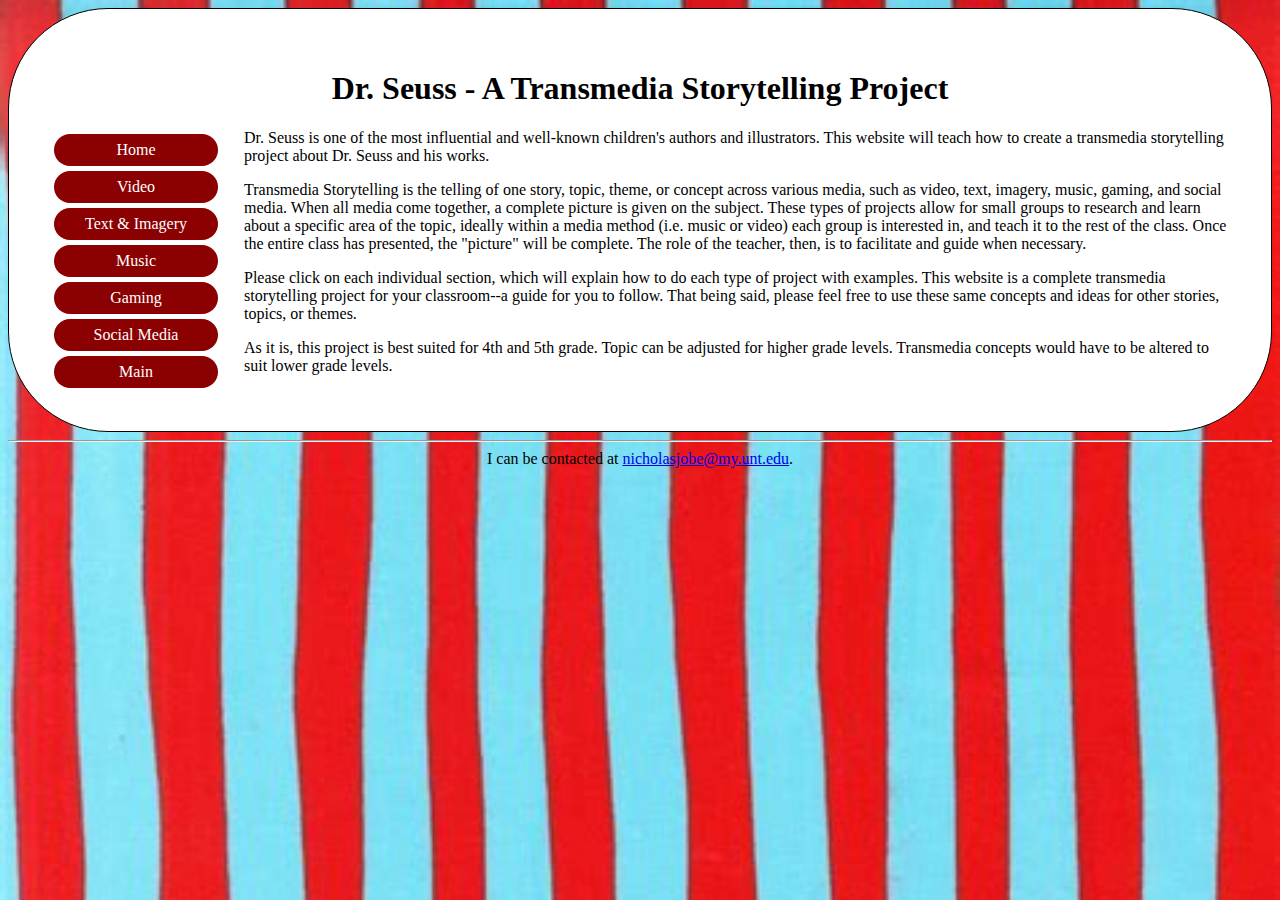
<file: index.html>
<!doctype html>
<html>
<head>
<link href="stylesheet.css" rel="stylesheet">
<meta charset="utf-8">
<title>Transmedia Storytelling</title>
</head>
<body>
	<div class="boxed">
		<p><center><strong><h1>Dr. Seuss - A Transmedia Storytelling Project</h1></strong></center></p>
	<div class="nav">
	<nav role="main">
  <li><a href="index.html" class="home">Home</a></li>
  <li><a href="video.html" class="video">Video</a></li>
  <li><a href="textimage.html" class="text">Text & Imagery</a></li>
  <li><a href="music.html" class="music">Music</a></li>
  <li><a href="gaming.html" class="gaming">Gaming</a></li>
  <li><a href="social_media.html" class="socialMedia">Social Media</a></li>
  <li><a class="active"
	href="https://classes.lt.unt.edu/Spring_2021/LTEC_5421_02x/njj0038/Assignment1/">Main</a></li>
	</nav>
	</div>
	<section id="main">
	<p>Dr. Seuss is one of the most influential and well-known children's authors and illustrators. This website will teach how to create a transmedia storytelling project about Dr. Seuss and his works.</p>
	<p>Transmedia Storytelling is the telling of one story, topic, theme, or concept across various media, such as video, text, imagery, music, gaming, and social media. When all media come together, a complete picture is given on the subject. These types of projects allow for small groups to research and learn about a specific area of the topic, ideally within a media method (i.e. music or video) each group is interested in, and teach it to the rest of the class. Once the entire class has presented, the "picture" will be complete. The role of the teacher, then, is to facilitate and guide when necessary.</p>
	<p>Please click on each individual section, which will explain how to do each type of project with examples. This website is a complete transmedia storytelling project for your classroom--a guide for you to follow. That being said, please feel free to use these same concepts and ideas for other stories, topics, or themes.</p>
	<p>As it is, this project is best suited for 4th and 5th grade. Topic can be adjusted for higher grade levels. Transmedia concepts would have to be altered to suit lower grade levels.</p>
		</section>
	</div>
	<hr>
	<footer><center>I can be contacted at <a href="mailto:nicholasjobe@my.unt.edu">nicholasjobe@my.unt.edu</a>.</center></footer>
</body>
</html>
</file>
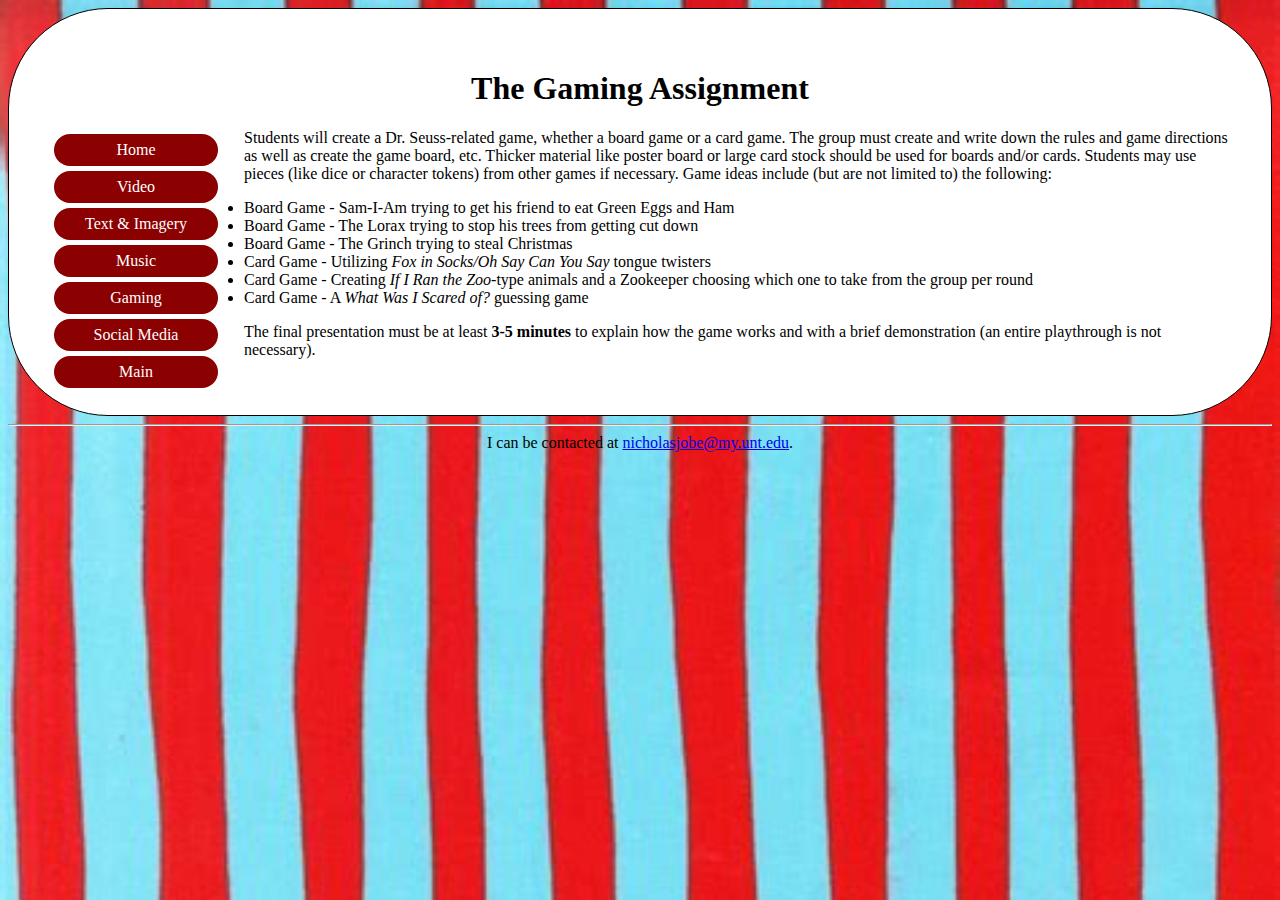
<file: gaming.html>
<!doctype html>
<html>
<head>
<link href="stylesheet.css" rel="stylesheet">
<meta charset="utf-8">
<title>Transmedia Storytelling</title>
</head>
<body>
	<div class="boxed">
<p><center><strong><h1>The Gaming Assignment</h1></strong></center></p>
	<div class="nav">
	<nav>
  <li><a href="index.html" class="home">Home</a></li>
  <li><a href="video.html" class="video">Video</a></li>
  <li><a href="textimage.html" class="text">Text & Imagery</a></li>
  <li><a href="music.html" class="music">Music</a></li>
  <li><a href="gaming.html" class="gaming">Gaming</a></li>
  <li><a href="social_media.html" class="socialMedia">Social Media</a></li>
 <li><a class="active"
	href="https://classes.lt.unt.edu/Spring_2021/LTEC_5421_02x/njj0038/Assignment1/">Main</a></li>
	</nav>
	</div>
		<section id="main">
	<p>Students will create a Dr. Seuss-related game, whether a board game or a card game. The group must create and write down the rules and game directions as well as create the game board, etc. Thicker material like poster board or large card stock should be used for boards and/or cards. Students may use pieces (like dice or character tokens) from other games if necessary. Game ideas include (but are not limited to) the following:</p>
		<ul>
		<li>Board Game - Sam-I-Am trying to get his friend to eat Green Eggs and Ham</li>
		<li>Board Game - The Lorax trying to stop his trees from getting cut down</li>
		<li>Board Game - The Grinch trying to steal Christmas</li>
		<li>Card Game - Utilizing <i>Fox in Socks/Oh Say Can You Say</i> tongue twisters</li>
		<li>Card Game - Creating <i>If I Ran the Zoo</i>-type animals and a Zookeeper choosing which one to take from the group per round</li>
		<li>Card Game - A <i>What Was I Scared of?</i> guessing game</li>
		</ul>
		<p>The final presentation must be at least <b>3-5 minutes</b> to explain how the game works and with a brief demonstration (an entire playthrough is not necessary).</p>
		</section>
	</div>
	<hr>
	<footer><center>I can be contacted at <a href="mailto:nicholasjobe@my.unt.edu">nicholasjobe@my.unt.edu</a>.</center></footer>
</body>
</html>
</file>
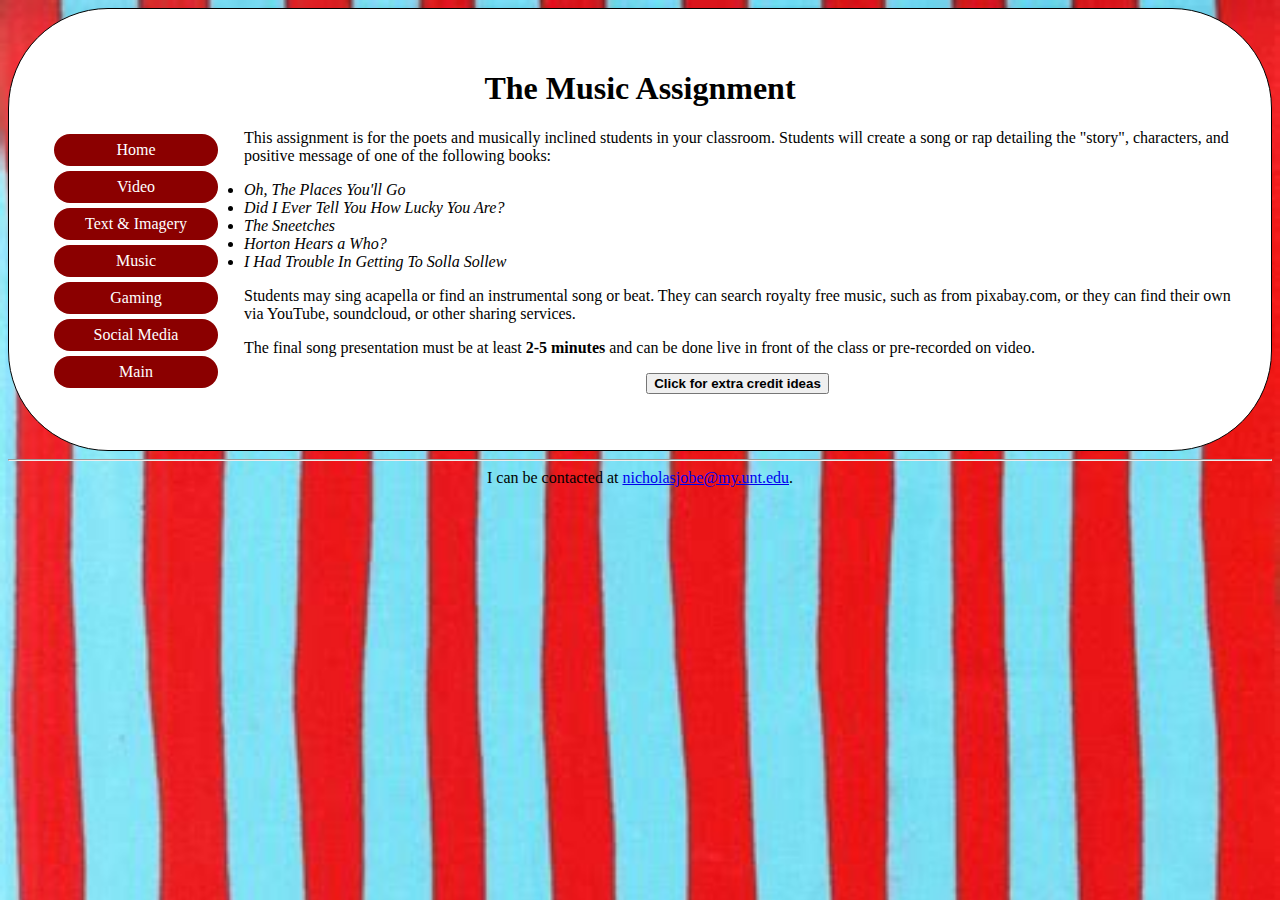
<file: music.html>
<!doctype html>
<html>
<head>
<link href="stylesheet.css" rel="stylesheet">
<meta charset="utf-8">
<title>Transmedia Storytelling</title>
</head>
<body>
	<div class="boxed">
	<p><center><strong><h1>The Music Assignment</h1></strong></center></p>
	<div class="nav">
	<nav>
  <li><a href="index.html" class="home">Home</a></li>
  <li><a href="video.html" class="video">Video</a></li>
  <li><a href="textimage.html" class="text">Text & Imagery</a></li>
  <li><a href="music.html" class="music">Music</a></li>
  <li><a href="gaming.html" class="gaming">Gaming</a></li>
  <li><a href="social_media.html" class="socialMedia">Social Media</a></li>
  <li><a class="active"
	href="https://classes.lt.unt.edu/Spring_2021/LTEC_5421_02x/njj0038/Assignment1/">Main</a></li>
	</nav>
	</div>
		<section id="main">
	<p>This assignment is for the poets and musically inclined students in your classroom. Students will create a song or rap detailing the "story", characters, and positive message of one of the following books:</p>
		<ul>
			<li><i>Oh, The Places You'll Go</i></li>
			<li><i>Did I Ever Tell You How Lucky You Are?</i></li>
			<li><i>The Sneetches</i></li>
			<li><i>Horton Hears a Who?</i></li>
			<li><i>I Had Trouble In Getting To Solla Sollew</i></li>
		</ul>
	<p>Students may sing acapella or find an instrumental song or beat. They can search royalty free music, such as from pixabay.com, or they can find their own via YouTube, soundcloud, or other sharing services.</p>
	<p>The final song presentation must be at least <b>2-5 minutes</b> and can be done live in front of the class or pre-recorded on video.</p>
		
		<script>
		function toggleText() {
  var text = document.getElementById("demo");
  if (text.style.display === "none") {
    text.style.display = "block";
  } else {
    text.style.display = "none";
  }
}
		</script>
	<center>
			<p><button type="button" onclick="toggleText()"><b>Click for extra credit ideas</b></button></p>
		<p id="demo" style="display: none"><b>For extra credit, if they're very talented, they can make their own music or beat, but that isn't required.</b></p>
		</center>
		</section>
	</div>
	<hr>
	<footer><center>I can be contacted at <a href="mailto:nicholasjobe@my.unt.edu">nicholasjobe@my.unt.edu</a>.</center></footer>
</body>
</html>
</file>
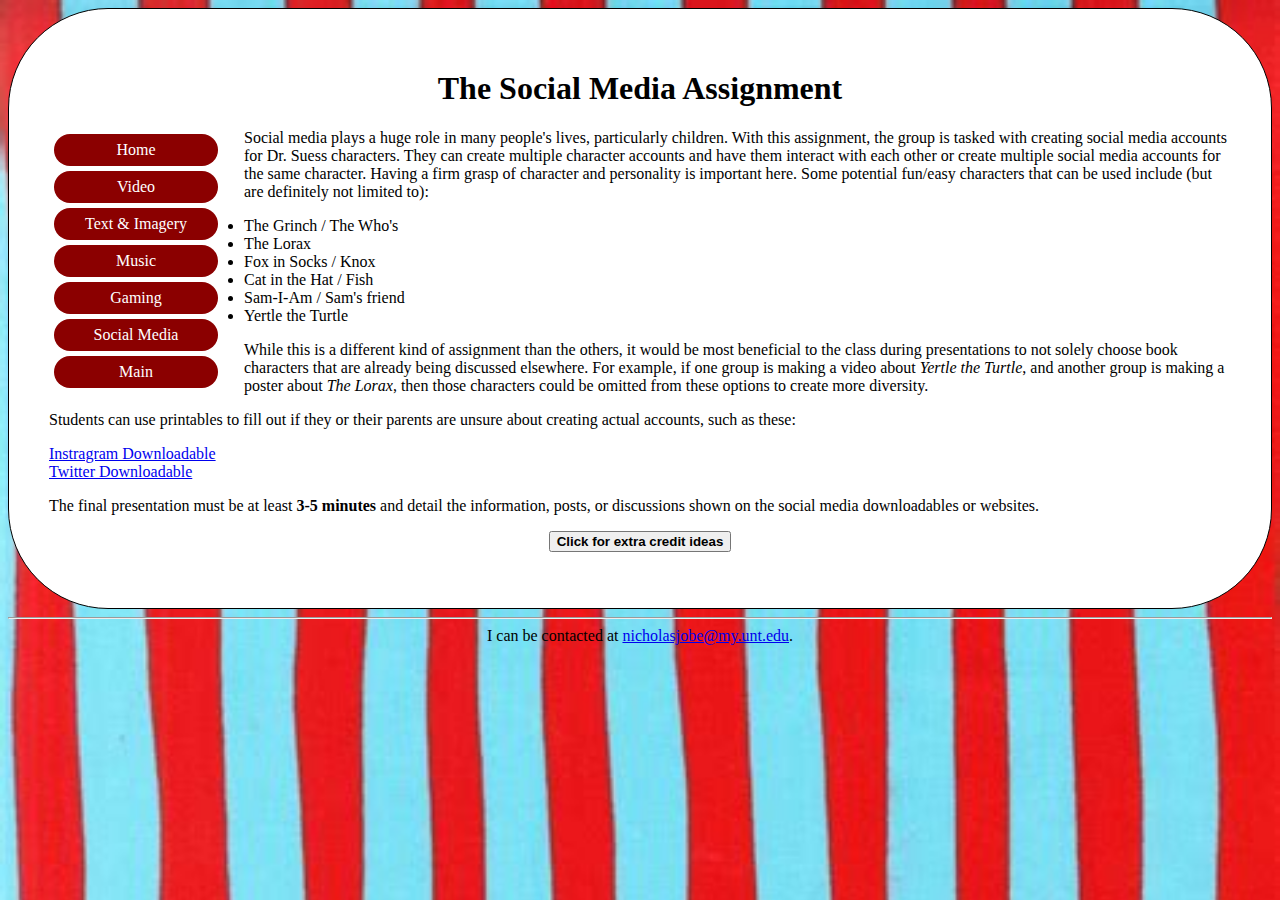
<file: social_media.html>
<!doctype html>
<html>
<head>
<link href="stylesheet.css" rel="stylesheet">
<meta charset="utf-8">
<title>Transmedia Storytelling</title>
</head>
<body>
	<div class="boxed">
	<p><center><strong><h1>The Social Media Assignment</h1></strong></center></p>
	<div class="nav">
	<nav>
  <li><a href="index.html" class="home">Home</a></li>
  <li><a href="video.html" class="video">Video</a></li>
  <li><a href="textimage.html" class="text">Text & Imagery</a></li>
  <li><a href="music.html" class="music">Music</a></li>
  <li><a href="gaming.html" class="gaming">Gaming</a></li>
  <li><a href="social_media.html" class="socialMedia">Social Media</a></li>
 <li><a class="active"
	href="https://classes.lt.unt.edu/Spring_2021/LTEC_5421_02x/njj0038/Assignment1/">Main</a></li>
	</nav>
	</div>
		<section id="main">
	<p>Social media plays a huge role in many people's lives, particularly children. With this assignment, the group is tasked with creating social media accounts for Dr. Suess characters. They can create multiple character accounts and have them interact with each other or create multiple social media accounts for the same character. Having a firm grasp of character and personality is important here. Some potential fun/easy characters that can be used include (but are definitely not limited to):</p>
				<ul>
		<li>The Grinch / The Who's</li>
		<li>The Lorax</li>
		<li>Fox in Socks / Knox</li>
		<li>Cat in the Hat / Fish</li>
		<li>Sam-I-Am / Sam's friend</li>
		<li>Yertle the Turtle</li>
		</ul>
	<p>While this is a different kind of assignment than the others, it would be most beneficial to the class during presentations to not solely choose book characters that are already being discussed elsewhere. For example, if one group is making a video about <i>Yertle the Turtle</i>, and another group is making a poster about <i>The Lorax</i>, then those characters could be omitted from these options to create more diversity.</p>
	<p>Students can use printables to fill out if they or their parents are unsure about creating actual accounts, such as these:</p>
	<a href="SeussInsta.jpg" download="Instagram.jpg">Instragram Downloadable</a>
	<br><a href="SeussTwitter.jpg" download="Twitter.jpg">Twitter Downloadable</a>
	
	<p>The final presentation must be at least <b>3-5 minutes</b> and detail the information, posts, or discussions shown on the social media downloadables or websites.</p>
	
	<script>
		function toggleText() {
  var text = document.getElementById("demo");
  if (text.style.display === "none") {
    text.style.display = "block";
  } else {
    text.style.display = "none";
  }
}
		</script>
		<center>
			<p><button type="button" onclick="toggleText()"><b>Click for extra credit ideas</b></button></p>
		<p id="demo" style="display: none"><b>For extra credit, students can create TikTok videos or a Pinterest page in character (What kind of TikTok videos would this character make? What would they "pin" on their Pinterest? Etc.)</b></p>
		</center>
		</section>
	</div>
	<hr>
	<footer><center>I can be contacted at <a href="mailto:nicholasjobe@my.unt.edu">nicholasjobe@my.unt.edu</a>.</center></footer>
</body>
</html>
</file>
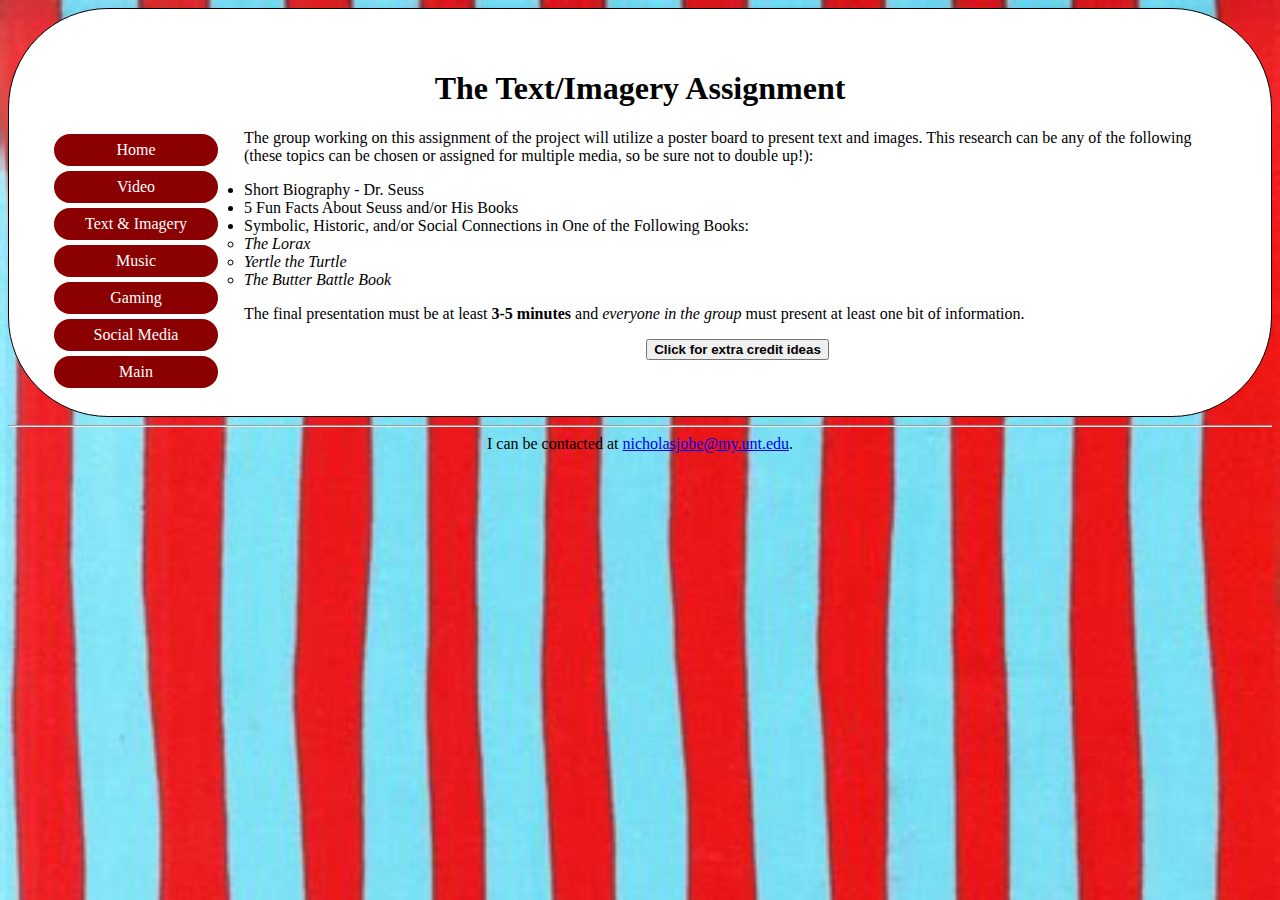
<file: textimage.html>
<!doctype html>
<html>
<head>
<link href="stylesheet.css" rel="stylesheet">
<meta charset="utf-8">
<title>Transmedia Storytelling</title>
</head>
<body>
	<div class="boxed">
	<p><center><strong><h1>The Text/Imagery Assignment</h1></strong></center></p>
	<div class="nav">
	<nav role="main">
  <li><a href="index.html" class="home">Home</a></li>
  <li><a href="video.html" class="video">Video</a></li>
  <li><a href="textimage.html" class="text">Text & Imagery</a></li>
  <li><a href="music.html" class="music">Music</a></li>
  <li><a href="gaming.html" class="gaming">Gaming</a></li>
  <li><a href="social_media.html" class="socialMedia">Social Media</a></li>
 <li><a class="active"
	href="https://classes.lt.unt.edu/Spring_2021/LTEC_5421_02x/njj0038/Assignment1/">Main</a></li>
	</nav>
	</div>
	<section id="main">
	<p>The group working on this assignment of the project will utilize a poster board to present text and images. This research can be any of the following (these topics can be chosen or assigned for multiple media, so be sure not to double up!):</p>
		<ul class="roman">
		<li>Short Biography - Dr. Seuss</li>
		<li>5 Fun Facts About Seuss and/or His Books</li>
		<li>Symbolic, Historic, and/or Social Connections in One of the Following Books:</li>
		<ul class="square">
			<li><i>The Lorax</i></li>
			<li><i>Yertle the Turtle</i></li>
			<li><i>The Butter Battle Book</i></li>
			</ul>
		</ul>
	<p>The final presentation must be at least <b>3-5 minutes</b> and <i>everyone in the group</i> must present at least one bit of information.</p>
		
		<script>
		function toggleText() {
  var text = document.getElementById("demo");
  if (text.style.display === "none") {
    text.style.display = "block";
  } else {
    text.style.display = "none";
  }
}
		</script>
		<center>
			<p><button type="button" onclick="toggleText()"><b>Click for extra credit ideas</b></button></p>
		<p id="demo" style="display: none"><b>For extra credit, students may create a PowerPoint or Prezi.</b></p>
		</center>
		</section>
	</div>
	<hr>
	<footer><center>I can be contacted at <a href="mailto:nicholasjobe@my.unt.edu">nicholasjobe@my.unt.edu</a>.</center></footer>
</body>
</html>
</file>
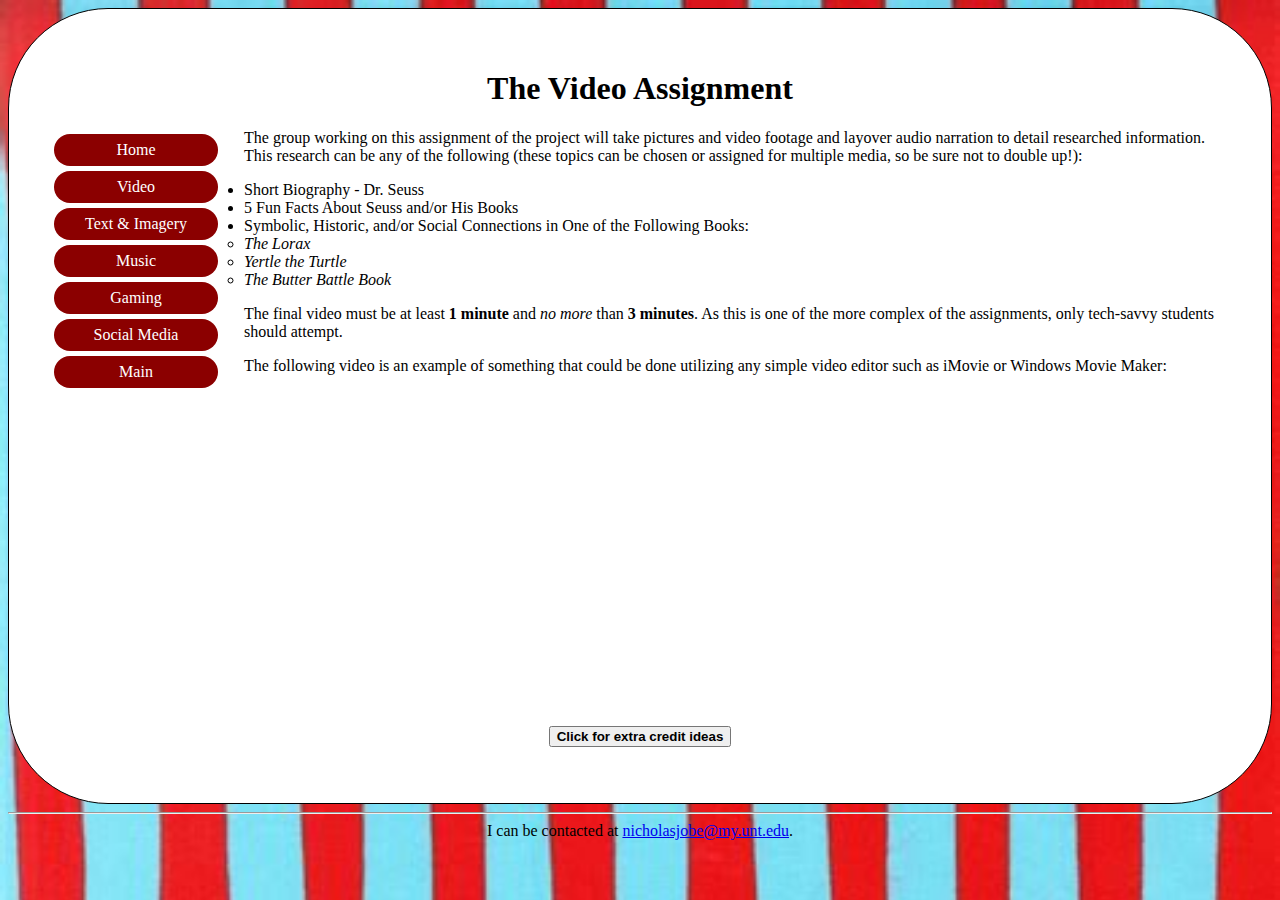
<file: video.html>
<!doctype html>
<html>
<head>
<link href="stylesheet.css" rel="stylesheet">
<meta charset="utf-8">
<title>Transmedia Storytelling</title>
</head>
<body>
	<div class="boxed">
		<p><center><strong><h1>The Video Assignment</h1></strong></center></p>
	<div class="nav">
	<nav role="main">
  <li><a href="index.html" class="home">Home</a></li>
  <li><a href="video.html" class="video">Video</a></li>
  <li><a href="textimage.html" class="text">Text & Imagery</a></li>
  <li><a href="music.html" class="music">Music</a></li>
  <li><a href="gaming.html" class="gaming">Gaming</a></li>
  <li><a href="social_media.html" class="socialMedia">Social Media</a></li>
 <li><a class="active"
	href="https://classes.lt.unt.edu/Spring_2021/LTEC_5421_02x/njj0038/Assignment1/">Main</a></li>
	</nav>
	</div>
	<section id="main">
	<p>The group working on this assignment of the project will take pictures and video footage and layover audio narration to detail researched information. This research can be any of the following (these topics can be chosen or assigned for multiple media, so be sure not to double up!):</p>
		<ul class="roman">
		<li>Short Biography - Dr. Seuss</li>
		<li>5 Fun Facts About Seuss and/or His Books</li>
		<li>Symbolic, Historic, and/or Social Connections in One of the Following Books:</li>
		<ul class="square">
			<li><i>The Lorax</i></li>
			<li><i>Yertle the Turtle</i></li>
			<li><i>The Butter Battle Book</i></li>
			</ul>
		</ul>
	<p>The final video must be at least <b>1 minute</b> and <i>no more</i> than <b>3 minutes</b>. As this is one of the more complex of the assignments, only tech-savvy students should attempt.</p>
	
	<p>The following video is an example of something that could be done utilizing any simple video editor such as iMovie or Windows Movie Maker:</p>
		<center>
		<iframe width="560" height="315" src="https://www.youtube.com/embed/iQH_lz7s_7E" title="YouTube video player" frameborder="0" allow="accelerometer; autoplay; clipboard-write; encrypted-media; gyroscope; picture-in-picture" allowfullscreen></iframe>
		</center>
		
		<script>
		function toggleText() {
  var text = document.getElementById("demo");
  if (text.style.display === "none") {
    text.style.display = "block";
  } else {
    text.style.display = "none";
  }
}
		</script>
		<center>
			<p><button type="button" onclick="toggleText()"><b>Click for extra credit ideas</b></button></p>
		<p id="demo" style="display: none"><b>For extra credit, students may dress up and record segments for the video (*Please note any school and district policies on minors on video and take appropriate measures if necessary).</b></p>
		</center>
		</section>
	</div>
	<hr>
	<footer><center>I can be contacted at <a href="mailto:nicholasjobe@my.unt.edu">nicholasjobe@my.unt.edu</a>.</center></footer>
</body>
</html>
</file>
<file: stylesheet.css>
/* CSS Document */
body{background-color: red}
body{background-image: url("SeussBackground.jpg");
background-repeat: no-repeat;
	-webkit-background-size: cover;
	-moz-background-size: cover;
	-o-background-size: cover;
background-size: cover;}
body{font-style: normal}

#content {
  float: right ;
  width: 80% ;
}

#navbar {
  float: right;
  width: 20%;
}

.nav{
	width: 185px;
	float: left;
	display: inline;
	margin: 0;
	padding: 0;
	margin-right: 10px;
}

.section#main{
	width: 500;
	float: left;
	margin: 0;
	padding: 0;
	display: inline;
}

.nav li a {
  list-style-type: none;
  margin: 5px;
  padding: 7px 22px;
  overflow: hidden;
  background-color: darkred;
  border-radius: 20px ;
  display: block;
  color: white;
  text-align: center;
  text-decoration: none;
  width: 120px;
}

.nav li a:hover {
  background-color: deepskyblue;
  color: black;
}

.nav li {
  border-right: 1px solid white;
  list-style-type: none;
}

.nav li:last-child {
  border-right: none;
}
.boxed {
  background-color: #ffffff ;
  padding: 40px ;
  border-radius: 100px ;
  border: 1px solid #000000 ;
}
</file>
